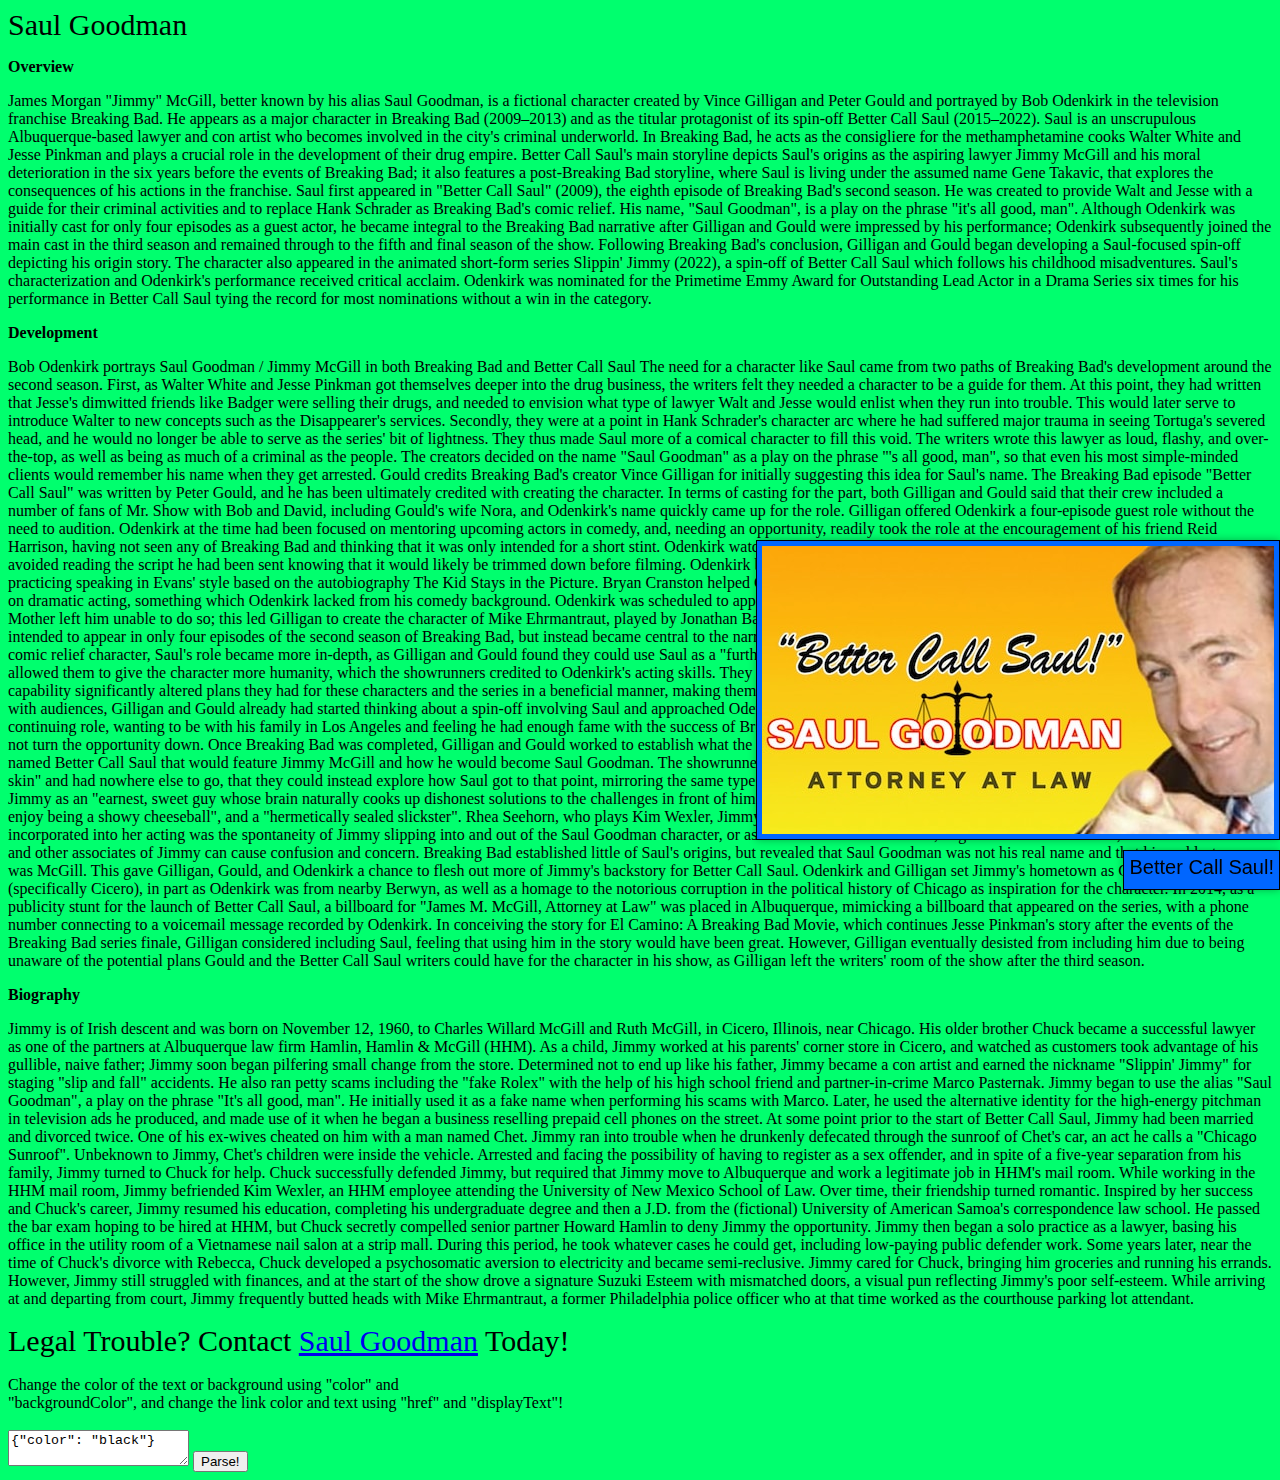
<file: Assignment1/index.html>
<!--Author: Matthew Washburn, Steven Yackel
Project: Intro Website Design
Version: Fall 2025-->

<head>
    <title> Better Call Saul! </title>
    <link rel="stylesheet" type="text/css" href="index.css" />
    <script src="index.js"></script>
</head>

<body>
    <div id="title" class="big">Saul Goodman</div>
    <div id="body">
        <p>
        <p>
            <b>Overview</b>
        </p>
        James Morgan "Jimmy" McGill, better known by his alias Saul Goodman, is a fictional character created by
        Vince
        Gilligan and Peter Gould and portrayed by Bob Odenkirk in the television franchise Breaking Bad. He appears
        as a
        major character in Breaking Bad (2009–2013) and as the titular protagonist of its spin-off Better Call Saul
        (2015–2022).

        Saul is an unscrupulous Albuquerque-based lawyer and con artist who becomes involved in the city's criminal
        underworld. In Breaking Bad, he acts as the consigliere for the methamphetamine cooks Walter White and Jesse
        Pinkman
        and plays a crucial role in the development of their drug empire. Better Call Saul's main storyline depicts
        Saul's
        origins as the aspiring lawyer Jimmy McGill and his moral deterioration in the six years before the events
        of
        Breaking Bad; it also features a post-Breaking Bad storyline, where Saul is living under the assumed name
        Gene
        Takavic, that explores the consequences of his actions in the franchise.

        Saul first appeared in "Better Call Saul" (2009), the eighth episode of Breaking Bad's second season. He was
        created
        to provide Walt and Jesse with a guide for their criminal activities and to replace Hank Schrader as
        Breaking
        Bad's
        comic relief. His name, "Saul Goodman", is a play on the phrase "it's all good, man". Although Odenkirk was
        initially cast for only four episodes as a guest actor, he became integral to the Breaking Bad narrative
        after
        Gilligan and Gould were impressed by his performance; Odenkirk subsequently joined the main cast in the
        third
        season
        and remained through to the fifth and final season of the show. Following Breaking Bad's conclusion,
        Gilligan
        and
        Gould began developing a Saul-focused spin-off depicting his origin story. The character also appeared in
        the
        animated short-form series Slippin' Jimmy (2022), a spin-off of Better Call Saul which follows his childhood
        misadventures.

        Saul's characterization and Odenkirk's performance received critical acclaim. Odenkirk was nominated for the
        Primetime Emmy Award for Outstanding Lead Actor in a Drama Series six times for his performance in Better
        Call
        Saul
        tying the record for most nominations without a win in the category.
        </p>
        <p>
        <p>
            <b>Development</b>
        </p>
        Bob Odenkirk portrays Saul Goodman / Jimmy McGill in both Breaking Bad and Better Call Saul
        The need for a character like Saul came from two paths of Breaking Bad's development around the second
        season.
        First, as Walter White and Jesse Pinkman got themselves deeper into the drug business, the writers felt they
        needed
        a character to be a guide for them. At this point, they had written that Jesse's dimwitted friends like
        Badger
        were
        selling their drugs, and needed to envision what type of lawyer Walt and Jesse would enlist when they run
        into
        trouble. This would later serve to introduce Walter to new concepts such as the Disappearer's services.
        Secondly, they were at a point in Hank Schrader's character arc where he had suffered major trauma in seeing
        Tortuga's severed head, and he would no longer be able to serve as the series' bit of lightness. They thus
        made
        Saul
        more of a comical character to fill this void. The writers wrote this lawyer as loud, flashy, and
        over-the-top,
        as well as being as much of a criminal as the people. The creators decided on the name "Saul Goodman" as a
        play
        on the phrase "'s all good, man", so that even his most simple-minded clients would remember his name when
        they
        get arrested. Gould credits Breaking Bad's creator Vince Gilligan for initially suggesting this idea for
        Saul's
        name.

        The Breaking Bad episode "Better Call Saul" was written by Peter Gould, and he has been ultimately credited
        with
        creating the character. In terms of casting for the part, both Gilligan and Gould said that their crew
        included
        a
        number of fans of Mr. Show with Bob and David, including Gould's wife Nora, and Odenkirk's name quickly came
        up
        for
        the role. Gilligan offered Odenkirk a four-episode guest role without the need to audition. Odenkirk at the
        time had been focused on mentoring upcoming actors in comedy, and, needing an opportunity, readily took the
        role
        at
        the encouragement of his friend Reid Harrison, having not seen any of Breaking Bad and thinking that it was
        only
        intended for a short stint. Odenkirk watched available episodes of Breaking Bad before arriving for shooting
        and
        avoided reading the script he had been sent knowing that it would likely be trimmed down before filming.
        Odenkirk
        based the character's speaking style on producer Robert Evans, and spent time practicing speaking in Evans'
        style
        based on the autobiography The Kid Stays in the Picture. Bryan Cranston helped Odenkirk to learn more about
        what
        Breaking Bad was about and to coach him on dramatic acting, something which Odenkirk lacked from his comedy
        background. Odenkirk was scheduled to appear in the second-season finale, but a prior commitment on How I
        Met
        Your Mother left him unable to do so; this led Gilligan to create the character of Mike Ehrmantraut, played
        by
        Jonathan Banks, to serve in place of Saul for that fourth episode.

        Saul was originally intended to appear in only four episodes of the second season of Breaking Bad, but
        instead
        became central to the narrative of the series. Though originally written as a "two-and-a-half-dimensional"
        comic
        relief character, Saul's role became more in-depth, as Gilligan and Gould found they could use Saul as a
        "further
        entree to the criminal underbelly" for Walt in the later seasons. This also allowed them to give the
        character
        more humanity, which the showrunners credited to Odenkirk's acting skills. They considered that like with
        Aaron
        Paul
        and Dean Norris, Odenkirk's acting capability significantly altered plans they had for these characters and
        the
        series in a beneficial manner, making them more central to the larger plot. As Saul had proven to be a
        popular
        character with audiences, Gilligan and Gould already had started thinking about a spin-off involving Saul
        and
        approached Odenkirk on his interest to make it happen. Odenkirk had initially turned down the continuing
        role,
        wanting to be with his family in Los Angeles and feeling he had enough fame with the success of Breaking
        Bad,
        but
        his children assured them that they would be fine and he should not turn the opportunity down.

        Once Breaking Bad was completed, Gilligan and Gould worked to establish what the spinoff series would be
        about,
        ultimately coming onto the idea of a prequel named Better Call Saul that would feature Jimmy McGill and how
        he
        would
        become Saul Goodman. The showrunners realized that Saul was, as seen in Breaking Bad, "comfortable in his
        own
        skin"
        and had nowhere else to go, that they could instead explore how Saul got to that point, mirroring the same
        type
        of
        self-destruction that occurred to Walter White in Breaking Bad. They saw Jimmy as an "earnest, sweet guy
        whose
        brain naturally cooks up dishonest solutions to the challenges in front of him", where by the time of
        Breaking
        Bad,
        Saul is a "front" for one who "seemed to enjoy being a showy cheeseball", and a "hermetically sealed
        slickster". Rhea Seehorn, who plays Kim Wexler, Jimmy's romantic interest in Better Call Saul, said that one
        aspect of Jimmy she incorporated into her acting was the spontaneity of Jimmy slipping into and out of the
        Saul
        Goodman character, or as Gould had described to her, "right there at the moment", a factor that for Kim and
        other
        associates of Jimmy can cause confusion and concern.

        Breaking Bad established little of Saul's origins, but revealed that Saul Goodman was not his real name and
        that
        his
        real last name was McGill. This gave Gilligan, Gould, and Odenkirk a chance to flesh out more of Jimmy's
        backstory for Better Call Saul. Odenkirk and Gilligan set Jimmy's hometown as Chicagoland (specifically
        Cicero),
        in
        part as Odenkirk was from nearby Berwyn, as well as a homage to the notorious corruption in the political
        history of
        Chicago as inspiration for the character.

        In 2014, as a publicity stunt for the launch of Better Call Saul, a billboard for "James M. McGill, Attorney
        at
        Law"
        was placed in Albuquerque, mimicking a billboard that appeared on the series, with a phone number connecting
        to
        a
        voicemail message recorded by Odenkirk.

        In conceiving the story for El Camino: A Breaking Bad Movie, which continues Jesse Pinkman's story after the
        events
        of the Breaking Bad series finale, Gilligan considered including Saul, feeling that using him in the story
        would
        have been great. However, Gilligan eventually desisted from including him due to being unaware of the
        potential
        plans Gould and the Better Call Saul writers could have for the character in his show, as Gilligan left the
        writers'
        room of the show after the third season.
        </p>
        <p>
        <p>
            <b>Biography</b>
        </p>
        Jimmy is of Irish descent and was born on November 12, 1960, to Charles Willard McGill and Ruth McGill, in
        Cicero,
        Illinois, near Chicago. His older brother Chuck became a successful lawyer as one of the partners at
        Albuquerque law firm Hamlin, Hamlin & McGill (HHM). As a child, Jimmy worked at his parents' corner store in
        Cicero,
        and watched as customers took advantage of his gullible, naive father; Jimmy soon began pilfering small
        change
        from
        the store.

        Determined not to end up like his father, Jimmy became a con artist and earned the nickname "Slippin' Jimmy"
        for
        staging "slip and fall" accidents. He also ran petty scams including the "fake Rolex" with the help of his
        high
        school friend and partner-in-crime Marco Pasternak. Jimmy began to use the alias "Saul Goodman", a play on
        the
        phrase "It's all good, man". He initially used it as a fake name when performing his scams with Marco.
        Later, he
        used the alternative identity for the high-energy pitchman in television ads he produced, and made use of it
        when he began a business reselling prepaid cell phones on the street.

        At some point prior to the start of Better Call Saul, Jimmy had been married and divorced twice. One of his
        ex-wives cheated on him with a man named Chet. Jimmy ran into trouble when he drunkenly defecated through
        the
        sunroof of Chet's car, an act he calls a "Chicago Sunroof". Unbeknown to Jimmy, Chet's children were inside
        the
        vehicle. Arrested and facing the possibility of having to register as a sex offender, and in spite of a
        five-year
        separation from his family, Jimmy turned to Chuck for help. Chuck successfully defended Jimmy, but required
        that
        Jimmy move to Albuquerque and work a legitimate job in HHM's mail room.

        While working in the HHM mail room, Jimmy befriended Kim Wexler, an HHM employee attending the University of
        New
        Mexico School of Law. Over time, their friendship turned romantic. Inspired by her success and Chuck's
        career,
        Jimmy
        resumed his education, completing his undergraduate degree and then a J.D. from the (fictional) University
        of
        American Samoa's correspondence law school. He passed the bar exam hoping to be hired at HHM, but Chuck
        secretly
        compelled senior partner Howard Hamlin to deny Jimmy the opportunity. Jimmy then began a solo practice as a
        lawyer, basing his office in the utility room of a Vietnamese nail salon at a strip mall. During this
        period, he
        took whatever cases he could get, including low-paying public defender work.

        Some years later, near the time of Chuck's divorce with Rebecca, Chuck developed a psychosomatic aversion to
        electricity and became semi-reclusive. Jimmy cared for Chuck, bringing him groceries and running his
        errands.
        However, Jimmy still struggled with finances, and at the start of the show drove a signature Suzuki Esteem
        with
        mismatched doors, a visual pun reflecting Jimmy's poor self-esteem. While arriving at and departing from
        court,
        Jimmy frequently butted heads with Mike Ehrmantraut, a former Philadelphia police officer who at that time
        worked as
        the courthouse parking lot attendant.
        </p>
    </div>

    <div id="fixed-corner-div-0"
        style="position: fixed; bottom: 10px; font-size: 20px; height: 40px; right: 0px; color: black; background-color: rgb(0, 102, 255); border: 1px solid rgb(0, 0, 0); box-shadow: rgba(0, 0, 0, 0.3) 0px 0px 8px; box-sizing: border-box; font-family: sans-serif; padding: 5px;">
        Better Call Saul!</div>
    <div>
        <div id="fixed-corner-div-1"
            style="position: fixed; bottom: 60px; font-size: 20px; height: 300px; right: 0px; color: black; background-color: rgb(0, 102, 255); border: 1px solid rgb(0, 0, 0); box-shadow: rgba(0, 0, 0, 0.3) 0px 0px 8px; box-sizing: border-box; font-family: sans-serif; padding: 5px;">
            <img src="saul_goodman.jpeg" alt="Jimmy McGill" />
        </div>
        <div id="linkText" class="big"> Legal Trouble? Contact

            <a id="link" href="https://bettercallsaul.amc.com/" target="_blank">Saul Goodman</a>
            Today!
        </div>
        <div>
            <br>
            <div id="textBoxInfo">Change the color of the text or background using "color" and
                <br>
                "backgroundColor", and change the link color and text using "href" and "displayText"!
            </div>
            <br>
            <textarea id="userInput">{"color": "black"}</textarea>
            <input id="parseButton" type="button" value="Parse!" />
        </div>


        <div id="error" class="error"></div>

</body>

</html>
</file>
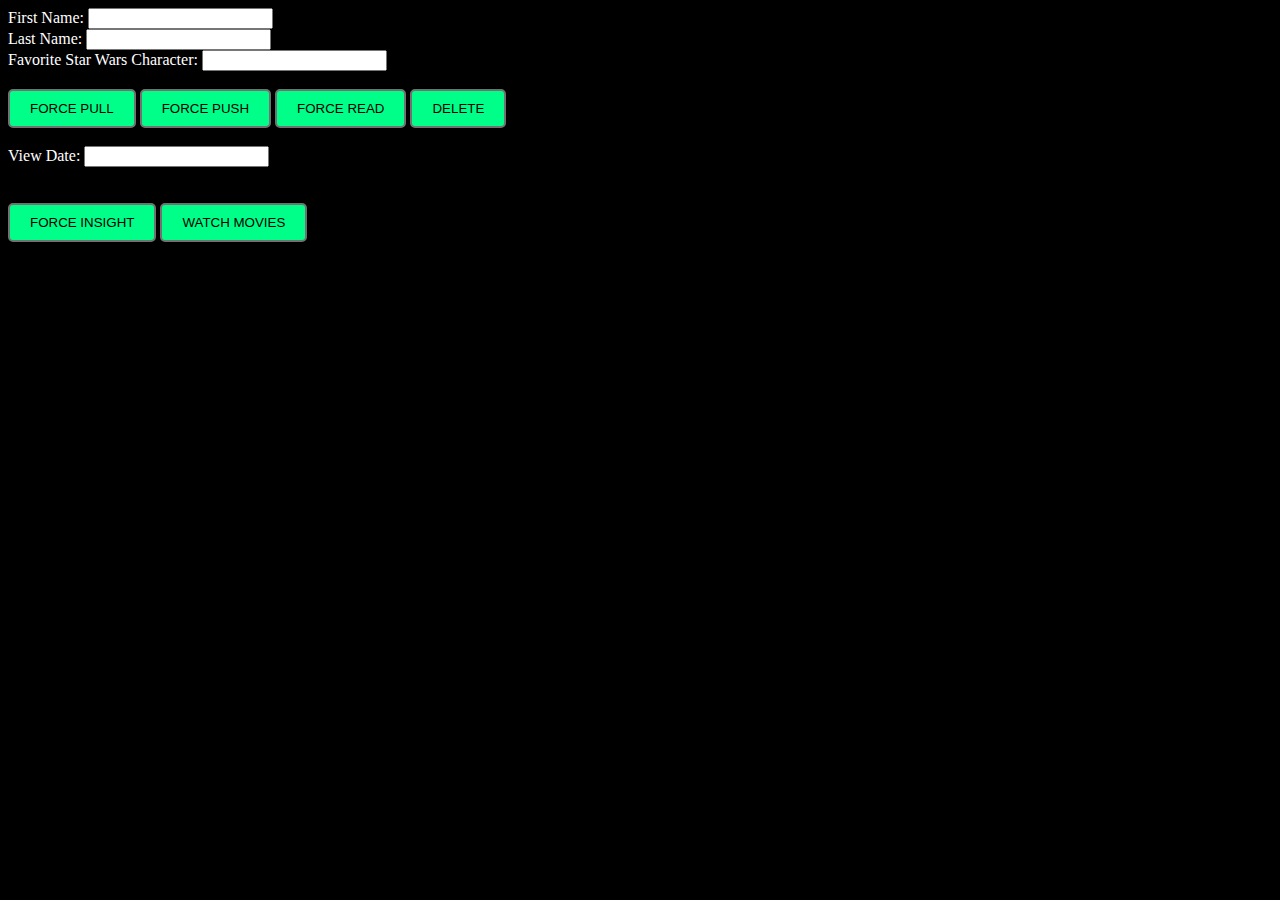
<file: Assignment2/index.html>
<!-- 
 Author: Matthew Washburn
 Version: Fall 2025 
-->

<html>
<!-- Register for all three stretch levels -->
<script type="module">
    import { registerStretchLevels } from "https://spazard1.github.io/webprogramming2025/src/stretchLevels.module.js";

    window.addEventListener("load", () => {
        registerStretchLevels([
            "Qui-gon Jinn Level",
            "Obi-wan Kenobi Level",
            "Luke Skywalker Level"
        ]);
    });
</script>

<head>
    <title>Web Requests</title>
    <!-- External stylesheet and script -->
    <link rel="stylesheet" type="text/css" href="index.css" />
    <script src="index.js"></script>
</head>

<body>
    <!-- User input fields -->
    <div class="colorWhite">First Name: <input type="text" id="firstName"></div>
    <div class="colorWhite">Last Name: <input type="text" id="lastName"></div>
    <div class="colorWhite">Favorite Star Wars Character: <input type="text" id="favoriteCharacter"></div>
    <br>

    <!-- Main action buttons -->
    <div>
        <input type="button" value="FORCE PULL" id="forcePull" class="greenButton">
        <input type="button" value="FORCE PUSH" id="forcePush" class="greenButton">
        <input type="button" value="FORCE READ" id="forceRead" class="greenButton">
        <input type="button" value="DELETE" id="deleteButton" class="greenButton">
    </div>

    <!-- Output areas -->
    <div id="randomIndex" class="colorWhite"></div>
    <div id="results" class="colorWhite"></div>
    <br>

    <!-- Additional input -->
    <div class="colorWhite">View Date: <input type="text" id="viewDate"></div>
    <br>
    <br>

    <!-- Extra action buttons -->
    <div>
        <input type="button" value="FORCE INSIGHT" id="forceInsight" class="greenButton">
        <input type="button" value="WATCH MOVIES" id="watchMovies" class="greenButton">
    </div>

    <!-- Error and secondary output areas -->
    <div id="errorMessage" class="error"></div>
    <div id="results2" class="colorWhite"></div>
</body>

</html>
</file>
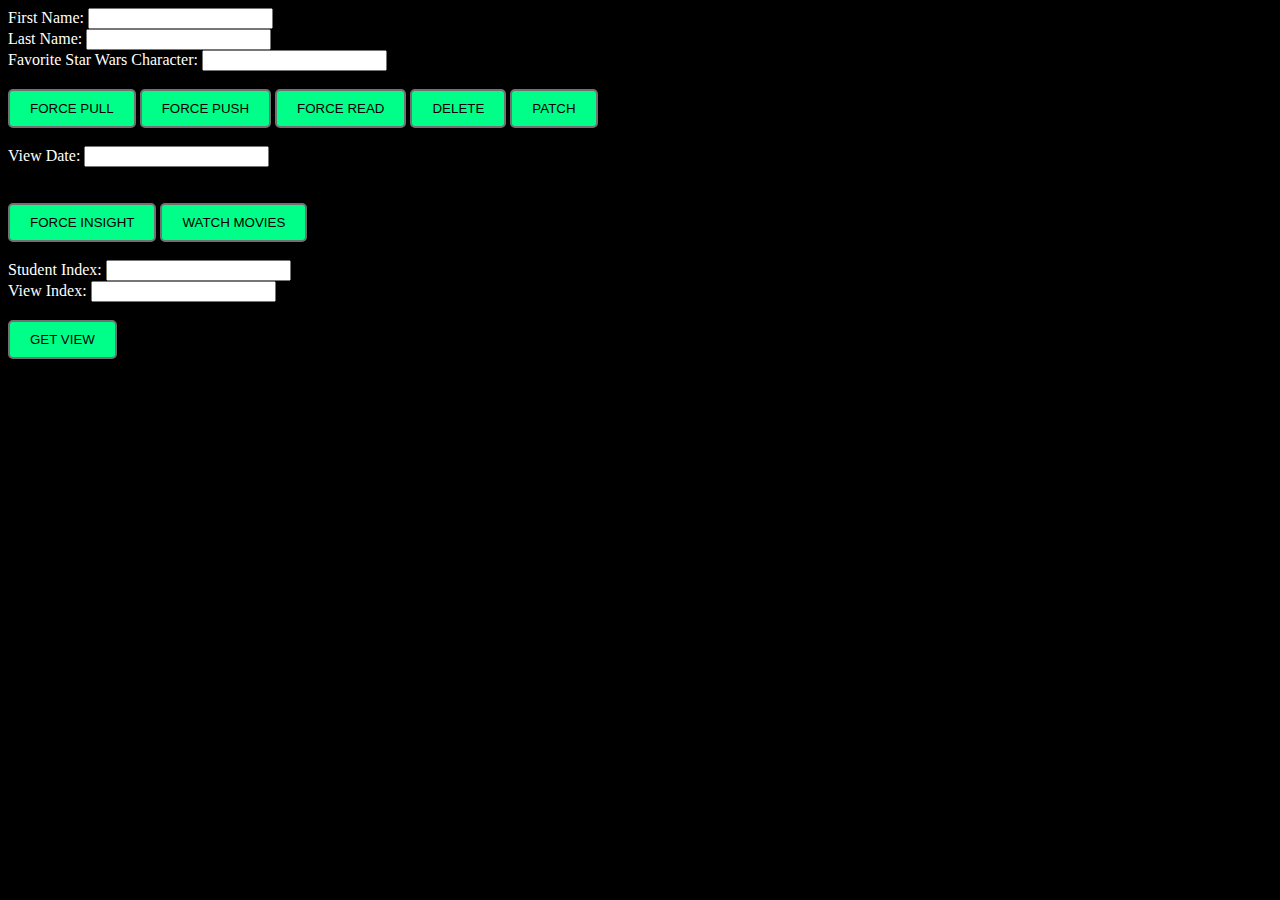
<file: Assignment3/index.html>
<!-- 
 Author: Matthew Washburn
 Version: Fall 2025 
-->

<html>
<!-- Register for all three stretch levels -->
<script type="module">
    import { registerStretchLevels } from "https://spazard1.github.io/webprogramming2025/src/stretchLevels.module.js";

    window.addEventListener("load", () => {
        registerStretchLevels([
            "Purple Lightsaber Level",
            "Green Lightsaber Level",
            "Blue Lightsaber Level"
        ]);
    });
</script>

<head>
    <title>Web Requests</title>
    <!-- External stylesheet and script -->
    <link rel="stylesheet" type="text/css" href="index.css" />
    <script src="index.js"></script>
</head>

<body>
    <!-- User input fields -->
    <div class="colorWhite">First Name: <input type="text" id="firstName"></div>
    <div class="colorWhite">Last Name: <input type="text" id="lastName"></div>
    <div class="colorWhite">Favorite Star Wars Character: <input type="text" id="favoriteCharacter"></div>
    <br>

    <!-- Main action buttons -->
    <div>
        <input type="button" value="FORCE PULL" id="forcePull" class="greenButton">
        <input type="button" value="FORCE PUSH" id="forcePush" class="greenButton">
        <input type="button" value="FORCE READ" id="forceRead" class="greenButton">
        <input type="button" value="DELETE" id="deleteButton" class="greenButton">
        <input type="button" value="PATCH" id="patchStudent" class="greenButton">
    </div>

    <!-- Output areas -->
    <div id="randomIndex" class="colorWhite"></div>
    <div id="results" class="colorWhite"></div>
    <br>

    <!-- Additional input -->
    <div class="colorWhite">View Date: <input type="text" id="viewDate"></div>
    <br>
    <br>

    <!-- Extra action buttons -->
    <div>
        <input type="button" value="FORCE INSIGHT" id="forceInsight" class="greenButton">
        <input type="button" value="WATCH MOVIES" id="watchMovies" class="greenButton">
    </div>

    <br>
    <div class="colorWhite">Student Index: <input type="text" id="studentIndex"></div>
    <div class="colorWhite">View Index: <input type="text" id="viewIndex"></div>
    <br>
    <div>
        <input type="button" value="GET VIEW" id="getSingleView" class="greenButton">
    </div>

    <!-- Error and secondary output areas -->
    <div id="errorMessage" class="error"></div>
    <div id="results2" class="colorWhite"></div>
</body>

</html>
</file>
<file: Assignment1/index.css>
/* 
Author: Matthew Washburn, Steven Yackel
Project: Intro Website Design
Version: Fall 2025 
*/
body {
    background-color: rgb(0, 255, 110);
}

div {
    font-style: normal;
}

.colorLimeGreen {
    color: limegreen;
}

.big {
    font-size: 30px;
}

#firstDiv {
    font-weight: bold;
}

.error {
    color: red;
}
</file>
<file: Assignment2/index.css>
/*
Author: Matthew Washburn
Version: Fall 2025
*/
/* black page */
body {
    background-color: rgb(0, 0, 0);
}

/* normal font */
div {
    font-style: normal;
}

/* fancy green button style */
.greenButton {
    background-color: rgb(0, 255, 136);
    /* green background */
    color: black;
    /* black text */
    border: 2px solid #717171;
    /* dark gray border */
    padding: 10px 20px;
    /* some spacing */
    border-radius: 5px;
    /* slightly rounded corners */
    cursor: pointer;
    /* pointer on hover */
}

/* fancy hover over button style */
.greenButton:hover {
    background-color: #00ab53;
    /* darker green when hovered */
}

/* white text */
.colorWhite {
    color: rgb(255, 255, 255);
}

/* big font */
.big {
    font-size: 30px;
}

#firstDiv {
    font-weight: bold;
}

/* red text */
.error {
    color: red;
}
</file>
<file: Assignment3/index.css>
/*
Author: Matthew Washburn
Version: Fall 2025
*/

/* black page */
body {
    background-color: rgb(0, 0, 0);
}

/* normal font */
div {
    font-style: normal;
}

/* fancy green button style */
.greenButton {
    background-color: rgb(0, 255, 136);
    /* green background */
    color: black;
    /* black text */
    border: 2px solid #717171;
    /* dark gray border */
    padding: 10px 20px;
    /* some spacing */
    border-radius: 5px;
    /* slightly rounded corners */
    cursor: pointer;
    /* pointer on hover */
}

/* fancy hover over button style */
.greenButton:hover {
    background-color: #00ab53;
    /* darker green when hovered */
}

/* white text */
.colorWhite {
    color: rgb(255, 255, 255);
}

/* big font */
.big {
    font-size: 30px;
}

#firstDiv {
    font-weight: bold;
}

/* red text */
.error {
    color: red;
}
</file>
